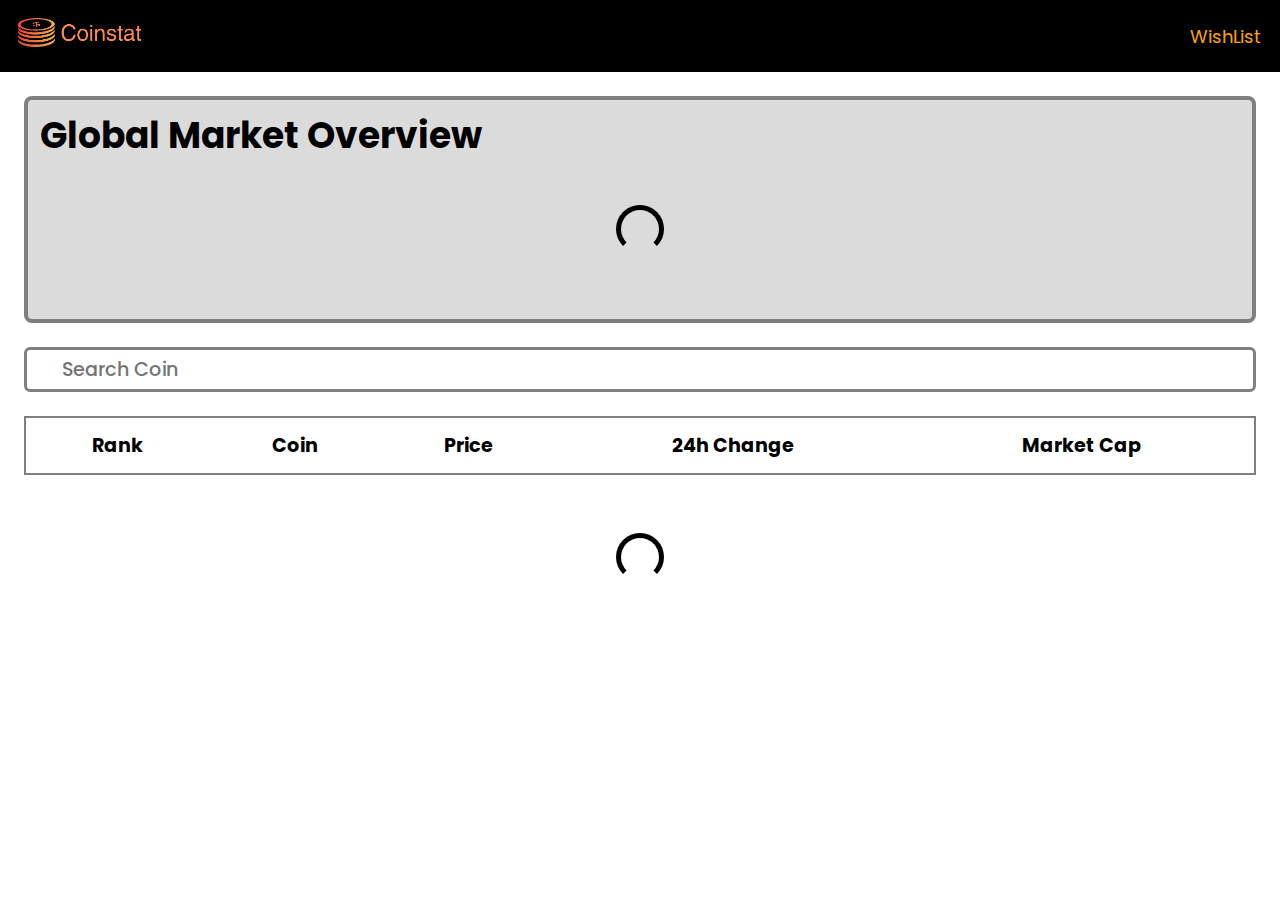
<file: index.html>
<!DOCTYPE html>
<html lang="en">
<head>
    <meta charset="UTF-8">
    <meta name="viewport" content="width=device-width, initial-scale=1.0">
    <link rel="preconnect" href="https://fonts.googleapis.com">
<link rel="preconnect" href="https://fonts.gstatic.com" crossorigin>
<link href="https://fonts.googleapis.com/css2?family=Poppins:ital,wght@0,100;0,200;0,300;0,400;0,500;0,600;0,700;0,800;0,900;1,100;1,200;1,300;1,400;1,500;1,600;1,700;1,800;1,900&display=swap" rel="stylesheet">
<link rel="stylesheet" href="https://cdnjs.cloudflare.com/ajax/libs/font-awesome/6.6.0/css/all.min.css" integrity="sha512-Kc323vGBEqzTmouAECnVceyQqyqdsSiqLQISBL29aUW4U/M7pSPA/gEUZQqv1cwx4OnYxTxve5UMg5GT6L4JJg==" crossorigin="anonymous" referrerpolicy="no-referrer" />
    <link rel="stylesheet" href="style.css">
    <title>CoinStat</title>
    <link
      rel="icon"
      type="image/x-icon"
      href="assets/logo-icon.ico"
    />
</head>
<body>

    <header>
        <nav>
            <div class="logo">
                <a href="/index.html"><img src="assets/logo.png" alt="logo"></a>  
            </div>
            <div class="fav-btn">
                <i class="fa-solid fa-star"></i>
                <a href="./wishlist.html">WishList</a>
            </div>
        </nav>
    </header>
     <main>
         <section class="global-overview-container">
            <h2>Global Market Overview</h2>
            <div class="loader-parent">

                <div class="loader"></div>
            </div>
            <div class="global-sub-container">
               
            </div>
        </section>

        <section class="search-table">
            <div class="search-bar">
                <i class="fa-solid fa-magnifying-glass"></i>
                <input type="text" id="search-input"  placeholder="Search Coin">
            </div>
        </section>

        <section class="coin-list">
            
            <table>
                <thead>
                    <th>Rank</th>
                    <th>Coin</th>
                    <th>Price</th>
                    <th>24h Change</th>
                    <th>Market Cap</th>
                </thead>
                <tbody class="coin-list-body">
                </tbody>
            </table>
            <div class="pagination-container"></div>
            <div class="loader-parent">
                <div class="loader"></div>
            </div>
        </section>
     </main>
    <script src="./script.js"></script>
</body>
</html>
</file>
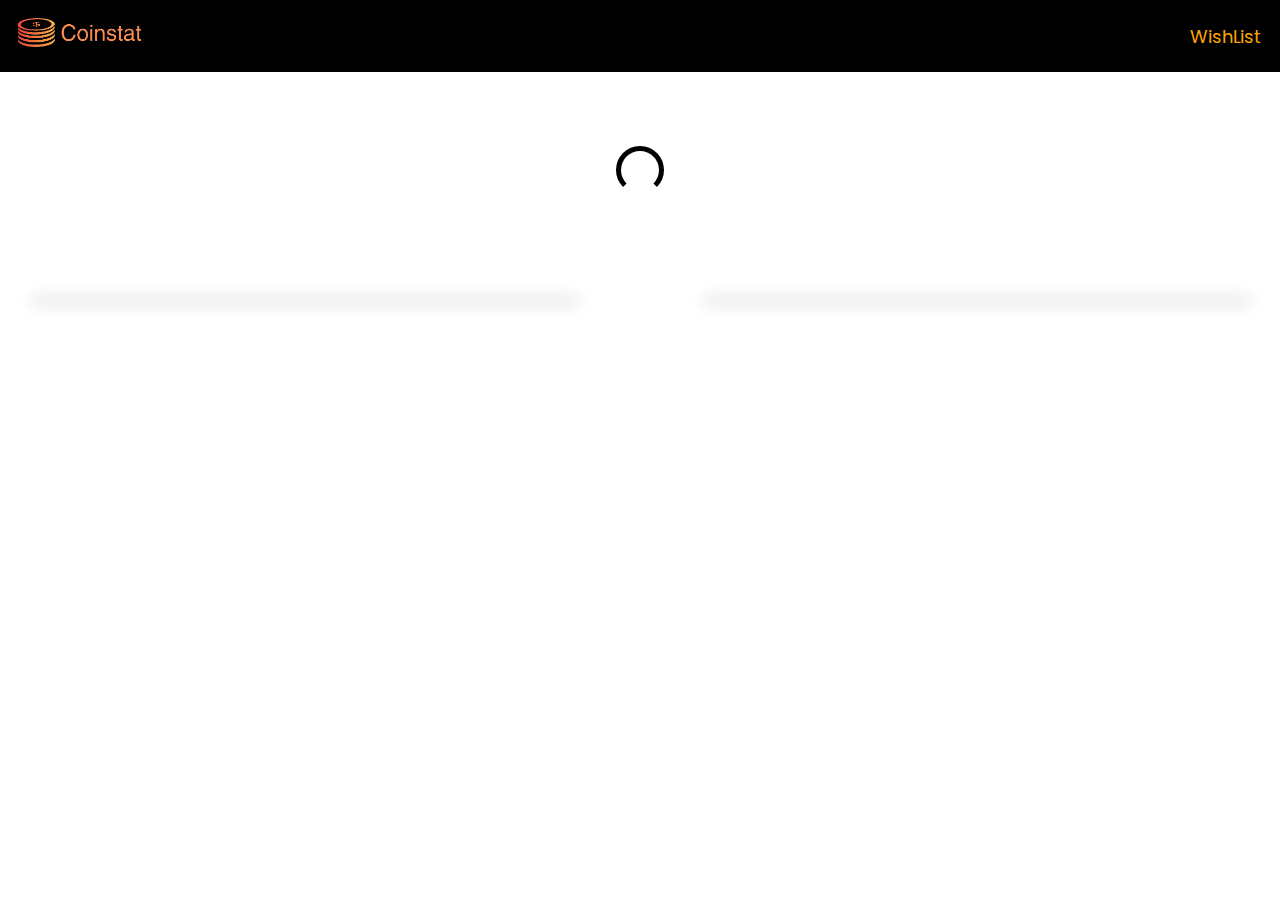
<file: coinPage.html>
<!DOCTYPE html>
<html lang="en">
<head>
    <meta charset="UTF-8">
    <meta name="viewport" content="width=device-width, initial-scale=1.0">
    <link rel="stylesheet" href="coinPage.css">
    <link rel="stylesheet" href="https://cdnjs.cloudflare.com/ajax/libs/font-awesome/6.6.0/css/all.min.css" integrity="sha512-Kc323vGBEqzTmouAECnVceyQqyqdsSiqLQISBL29aUW4U/M7pSPA/gEUZQqv1cwx4OnYxTxve5UMg5GT6L4JJg==" crossorigin="anonymous" referrerpolicy="no-referrer" />
    <link rel="preconnect" href="https://fonts.gstatic.com" crossorigin>
<link href="https://fonts.googleapis.com/css2?family=Poppins:ital,wght@0,100;0,200;0,300;0,400;0,500;0,600;0,700;0,800;0,900;1,100;1,200;1,300;1,400;1,500;1,600;1,700;1,800;1,900&display=swap" rel="stylesheet">
    <title></title>
</head>
<body>
    <header>
        <nav>
            <div class="logo">
                <a href="/index.html"><img src="assets/logo.png" alt="logo"></a>  
            </div>
            <div class="fav-btn">
                <i class="fa-solid fa-star"></i>
                <a href="./wishlist.html">WishList</a>
            </div>
        </nav>
    </header>

    <main>
        <div class="loader-parent">
            <div class="loader"></div>
        </div>
        <section class="coin-info-container">
        </section>
        
        <section class="coin-desc-parent">
            <div class="coin-info-left-container"></div>
            <div class="coin-info-right-container"></div>
        </section>
    </main>
    <script src="./coinPage.js"></script>
</body>
</html>
</file>
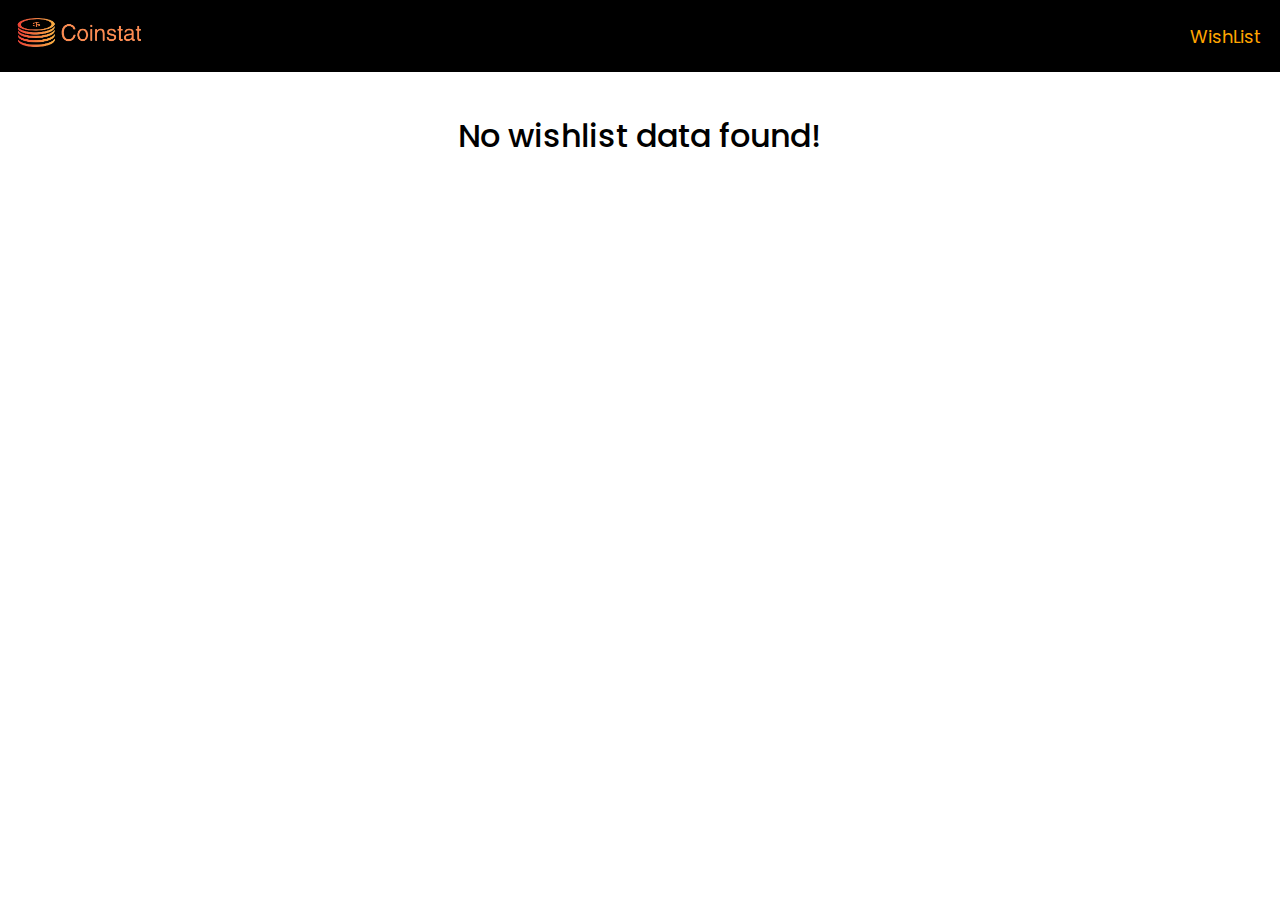
<file: wishlist.html>
<!DOCTYPE html>
<html lang="en">
<head>
    <meta charset="UTF-8">
    <meta name="viewport" content="width=device-width, initial-scale=1.0">
    <link rel="stylesheet" href="wishlist.css">
    <link rel="stylesheet" href="https://cdnjs.cloudflare.com/ajax/libs/font-awesome/6.6.0/css/all.min.css" integrity="sha512-Kc323vGBEqzTmouAECnVceyQqyqdsSiqLQISBL29aUW4U/M7pSPA/gEUZQqv1cwx4OnYxTxve5UMg5GT6L4JJg==" crossorigin="anonymous" referrerpolicy="no-referrer" />
    <link rel="preconnect" href="https://fonts.gstatic.com" crossorigin>
<link href="https://fonts.googleapis.com/css2?family=Poppins:ital,wght@0,100;0,200;0,300;0,400;0,500;0,600;0,700;0,800;0,900;1,100;1,200;1,300;1,400;1,500;1,600;1,700;1,800;1,900&display=swap" rel="stylesheet">
    <title>WishList</title>
</head>
<body>
    <header>
        <nav>
            <div class="logo">
              <a href="/index.html"><img src="assets/logo.png" alt="logo"></a>  
            </div>
            <div class="fav-btn">
                <i class="fa-solid fa-star"></i>
                <a href="./wishlist.html">WishList</a>
            </div>
        </nav>
    </header>
  <main>
    <table>
        <thead>
            <th>Rank</th>
            <th>Coin</th>
            <th>Price</th>
            <th>24h Change</th>
            <th>Market Cap</th>
        </thead>
        <tbody class="coin-list-body">
        </tbody>
    </table>
  </main>
    <script src="./wishlist.js"></script>
</body>
</html>
</file>
<file: style.css>
*{
    margin: 0;
    padding: 0;
    font-family: "Poppins", sans-serif;
    box-sizing: border-box;
    
}

.logo{
    width: 150px;
}
.logo  img{
    width: 100%;
}
nav{
    display: flex;
    justify-content: space-between;
    align-items: center;
    background-color: black;
    padding: 4px;
    height: 8vh;
}
.fav-btn{
    display: flex;
    align-items: center;
    gap: 5px;
}
.fav-btn > i{
    color: orange;
}
.fav-btn  a{
    color: orange;
    font-size: large;
    margin-right: 15px;
    cursor: pointer;
    text-decoration: none;
}


/* Main */
main{
    margin: 1.5rem;
}

.global-sub-container{
    display: grid;
    grid-template-columns: 1fr 1fr;
    gap: 1rem;
    margin-top: 1rem;
   
}

.global-overview-container{
    font-size: 1.5rem;
    border: 4px solid rgb(127, 127, 127);
    /* box-shadow: 2px 2px 30px grey; */
    background-color: rgb(219, 219, 219);
    border-radius: 8px;
    padding: 8px 12px;
    
}


.search-table, .search-table input{
    width: 100%;
}

.search-bar{
    margin-top: 1.5rem;
    position: relative;
}
.search-bar > i{
    position: absolute;
    left: 10px;
    top: 14px;
}
.search-bar > input{
    padding: 5px 35px;
    font-size: larger;
    border: 3px solid grey;
    outline: none;
    border-radius: 6px;
}
.search-bar > input::placeholder{
    font-weight: 500;
}

.coin-list{
    width: 100%;
    margin-top: 1.5rem;
}

table{
    width: 100%;
    text-align: center;
    border : 2px solid grey;
    border-collapse: collapse;
    font-size: 1.5vw
}
thead{
    border-bottom: 2px solid grey;
}
td,th{
    padding: 1vw;
}
tbody > tr{
    cursor: pointer;
}
tbody > tr:hover{
background-color: rgb(225, 225, 225);
}

.rank-cell > span:first-of-type{
    margin-right: 10px;
}
table img{
    width:2.5vw;
}


.coin-name-icon{
    text-align: left;
    display: flex;
    align-items: center;
    gap: 15px;
    padding-left: 2rem;
}
.pos-change{
    color: rgb(0, 190, 0);
    font-weight: 700;
}
.neg-change{
    color: red;
    font-weight: 700;
}

    

.loader-parent{
    display: flex;
    justify-content: center;
    padding: 2rem;
}
.loader {
    width: 48px;
    height: 48px;
    border: 5px solid #000000;
    border-bottom-color: transparent;
    border-radius: 50%; 
    display: inline-block;
    box-sizing: border-box;
    animation: rotation 1s linear infinite;
    margin: 10px;
}
.inactive{
    display: none;
}

    @keyframes rotation {
    0% {
        transform: rotate(0deg);
    }
    100% {
        transform: rotate(360deg);
    }
    } 

    .pagination-container{
        display: flex;
        justify-content: center;
        gap: 5px;
        margin-top: 1rem;
    }
    .page-box{
        padding: 0.5vw 2vw;
        border: 2px solid black;
        cursor: pointer;
        font-size: 2vw;
    }
    .page-box:hover{
        background-color: rgb(194, 194, 194);
    }

    .page-box.active{
        background-color: rgb(194, 194, 194);
    }

  @media screen and (max-width : 820px) {
    .global-overview-container{
        font-size: 0.8rem;
    }

  }

  @media screen and (max-width : 550px) {
    .global-sub-container{
       display: flex;
       flex-direction: column;

    }
  }
</file>
<file: coinPage.css>
*{
    margin: 0;
    padding: 0;
    font-family: "Poppins", sans-serif;
    box-sizing: border-box;
}

.logo{
    width: 150px;
}
.logo  img{
    width: 100%;
}
nav{
    display: flex;
    justify-content: space-between;
    align-items: center;
    background-color: black;
    padding: 4px;
    height: 8vh;
}
.fav-btn{
    display: flex;
    align-items: center;
    gap: 5px;
}
.fav-btn > i{
    color: orange;
}
.fav-btn  a{
    color: orange;
    font-size: large;
    margin-right: 15px;
    cursor: pointer;
    text-decoration: none;
}

main{
    padding: 2rem;
}
section{
    margin-top: 1rem;
}
.coin_data  img{
    width: 15vw;
    border-radius: 50%;
}

.coin_data{
    display: flex;
    gap: 1rem;
    

}

.coin_data > .rank{
    background-color: black;
    color: white;
    padding: 4px 8px;
    align-self: baseline;
    border-radius: 5px;
}
.coin{
    display: flex;
    align-items: center;
    gap: 2rem;
}
.coin > .name-price{
    display: flex;
    flex-direction: column;
    font-size: 5vw;
    font-weight: 700;
}
.price > span{
    padding-left: 1rem;
    font-size: 3vw;
}

.pos-change{
    color: rgb(0, 190, 0);
    font-weight: 700;
}
.neg-change{
    color: red;
    font-weight: 700;
}

.coin-desc-parent{
    display: flex;
    gap: 8rem;
    margin-top: 4rem;
}

.coin-info-left-container, .coin-info-right-container{
    box-shadow: rgba(0, 0, 0, 0.24) 1px 1px 16px 2px;
    border-radius: 10px;
    width: 100%;
}
.coin-info-left-container  p{
  color: rgb(100, 100, 100);
  font-weight: 500;
  margin-bottom: 1rem;
}
ul > li{
list-style-type: none;
}
 a{
    text-decoration: none;
}
.social-media-links{
    display: grid;
    gap: 1rem;
    grid-template-columns: 1fr 1fr;
    margin-top: 1rem;
}

.left-card, .right-card{
    padding: 1rem;
}
.social-media-links a{
    display: flex;
    gap: 0.75rem;
    align-items: center;
    background-color: rgb(186, 185, 185);
    padding: 0.5rem;
    border-radius: 4px;
}
.left-card a{
    color : black;
    font-weight : 600
}
.coin-info-right-container > .right-card {
    display: flex;
    flex-direction: column;
    flex-wrap: wrap;
    justify-content: space-between;
    height: 100%;
   

}
.right-card-child{
    display: flex;
    justify-content: space-between;
}

.loader-parent{
    display: flex;
    justify-content: center;
    padding: 2rem;
}
.loader {
    width: 48px;
    height: 48px;
    border: 5px solid #000000;
    border-bottom-color: transparent;
    border-radius: 50%; 
    display: inline-block;
    box-sizing: border-box;
    animation: rotation 1s linear infinite;
    margin: 10px;
}
.inactive{
    display: none;
}

    @keyframes rotation {
    0% {
        transform: rotate(0deg);
    }
    100% {
        transform: rotate(360deg);
    }
    } 

    @media screen and (max-width : 920px) {
        .coin-desc-parent{
            gap: 2rem;
        }
    }

    @media screen and (max-width : 770px) {
        .coin_data{
            font-size: 2vw !important;
        }
       
        .coin-desc-parent{
            flex-direction: column;
        }

    }

    @media screen and (max-width : 500px) {
        .social-media-links{
            display: flex;
            flex-direction: column !important;
        }
        .left-card, .right-card{
            font-size: 12px;
        }
        
    }
</file>
<file: wishlist.css>
*{
    margin: 0;
    padding: 0;
    font-family: "Poppins", sans-serif;
    box-sizing: border-box;
}

.logo{
    width: 150px;
}
.logo  img{
    width: 100%;
}
nav{
    display: flex;
    justify-content: space-between;
    align-items: center;
    background-color: black;
    padding: 4px;
    height: 8vh;
}

.fav-btn{
    display: flex;
    align-items: center;
    gap: 5px;
}
.fav-btn > i{
    color: orange;
}
.fav-btn  a{
    color: orange;
    font-size: large;
    margin-right: 15px;
    cursor: pointer;
    text-decoration: none;
}


main{
    margin-top: 2.5rem;
}

.message{
    text-align: center;
    font-size: 2rem;
    font-weight: 500;
}
table{
    width: 100%;
    text-align: center;
    border : 2px solid grey;
    border-collapse: collapse;
    font-size: 1.5vw
}
thead{
    border-bottom: 2px solid grey;
}
td,th{
    padding: 20px;
}
tbody > tr{
    cursor: pointer;
}
tbody > tr:hover{
background-color: rgb(225, 225, 225);
}

.rank-cell > span:first-of-type{
    margin-right: 10px;
}
table img{
    width: 2.5vw;
}


.coin-name-icon{
    text-align: left;
    display: flex;
    align-items: center;
    gap: 15px;
    padding-left: 2rem;
}
.pos-change{
    color: rgb(0, 190, 0);
    font-weight: 700;
}
.neg-change{
    color: red;
    font-weight: 700;
}

.loader-parent{
    display: flex;
    justify-content: center;
    padding: 2rem;
}
.loader {
    width: 48px;
    height: 48px;
    border: 5px solid #000000;
    border-bottom-color: transparent;
    border-radius: 50%; 
    display: inline-block;
    box-sizing: border-box;
    animation: rotation 1s linear infinite;
    margin: 10px;
}
.inactive{
    display: none;
}
</file>
